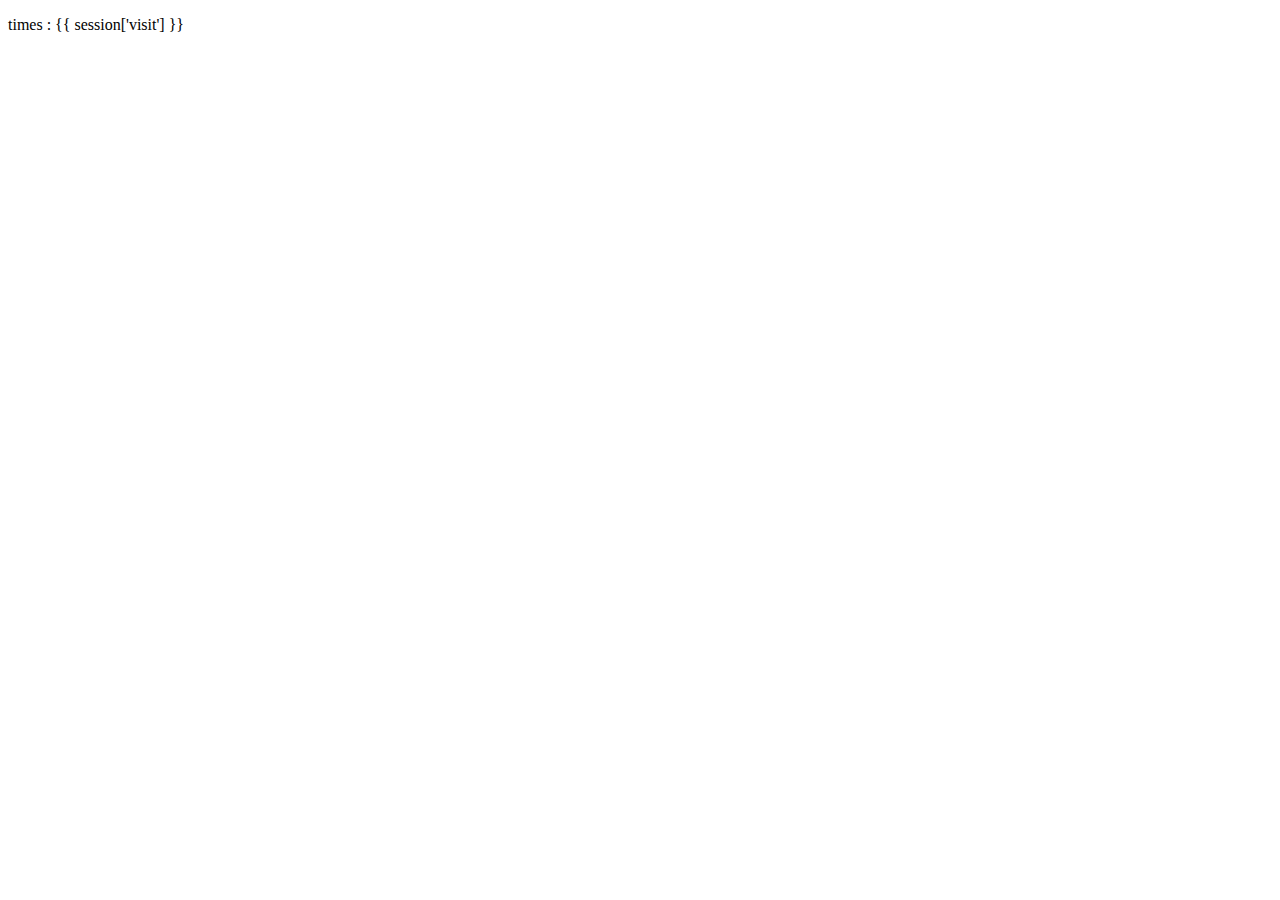
<file: counter flask/templates/index.html>
<!DOCTYPE html>
<html lang="en">
<head>
    <meta charset="UTF-8">
    <meta name="viewport" content="width=device-width, initial-scale=1.0">
    <title>Document</title>
</head>
<body>
   
    <p>times : {{ session['visit'] }}</p>
    
</body>
</html>
</file>
